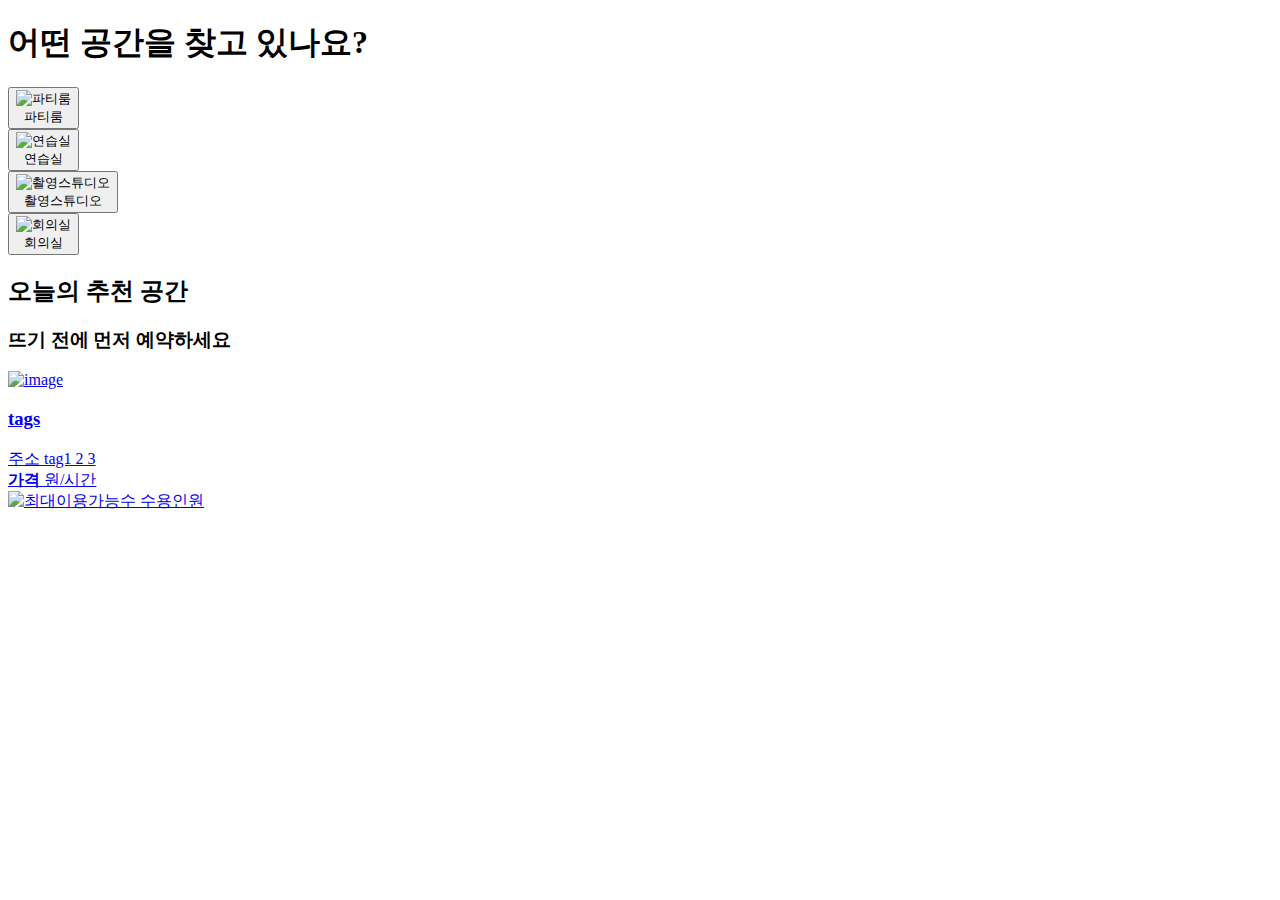
<file: src/main/resources/templates/index.html>
<!DOCTYPE html>

<html xmlns:th="http://www.thymeleaf.org"
	  xmlns:layout="http://www.ultraq.net.nz/thymeleaf/layout" >

<head>
<meta charset="UTF-8">
<link rel="stylesheet" th:href="@{/css/common.css}">
<link rel="stylesheet" th:href="@{/css/main.css}">
<link rel="stylesheet" th:href="@{/css/logjoin.css}">
	<script src="https://code.jquery.com/jquery-1.12.4.js"></script>
<title>See 공간 : 우리의 공간을 보다</title>

</head>
<body>
<script>
	$(document).ready(function() {

		console.log("loading");

		function reqListener (res) {

			const data = res.currentTarget.response;

			let list = JSON.parse(data);

			console.log(list);
			console.log(list[0]);


			let keys = Object.keys(list[0]);


			console.log(keys);


			let parent = document.querySelector('#list_today_sp');


			for(let i=0; i< list.length; i++) {

				let sp_list = document.createElement("div");
				sp_list.setAttribute("class", "sp_list");
				let img1 = document.createElement("img");
				let link = document.createElement("a");
				let name = document.createElement("span");
				let capacity = document.createElement("span");
				let address = document.createElement("span");
				let cost = document.createElement("span");
				let tags = document.createElement("span");

				for (const [key, value] of Object.entries(list[i])) {
					if(key === "spaceName") {
						name.appendChild(document.createTextNode(value.toString()));
						console.log(value);
					}

					if(key === "capacity") {
						capacity.appendChild(document.createTextNode(value.toString()));
						console.log(value);
					}

					if(key === "address1") {
						address.appendChild(document.createTextNode(value.toString()));
						console.log(value);
					}

					if(key === "cost") {
						cost.appendChild(document.createTextNode(value.toString()));
						console.log(value);
					}

					if(key === "img1") {
						// TODO : value -> img src attr 로 변경
						img1.setAttribute("alt", "이미지");
						//img1.setAttribute("th:src", "'@{"+img1+"}'");
						img1.setAttribute("th:src", "'@{/icon/party_room.jpg}'");
						//img1.appendChild(document.createTextNode(value.toString()));

						console.log(value);
					}

					if(key === "spaceId") {
						// TODO : rest api 에 id 추가 & href = /api/v1/spaces/id
						//link.setAttribute("href", "/api/v1/space/"+value.toString());
						link.setAttribute("href", "/api/v1/space/28");
						//link.appendChild(document.createTextNode(value.toString()));
						console.log(value);
					}

					if(key === "tags") {
						if(value != null)
						for(let tag in tags) {

							tags.appendChild(document.createTextNode(tag.toString()));
							console.log(value);
						}
					}

					name.setAttribute("class", "sp_tag");
				//	let padding = document.createElement("div");
				//	padding.setAttribute("class", "sp_list_img");
					sp_list.appendChild(link);
					sp_list.appendChild(img1);
					sp_list.appendChild(name);
					sp_list.appendChild(address);
					sp_list.appendChild(tags);
					sp_list.appendChild(cost);
					sp_list.appendChild(capacity);

					parent.appendChild(sp_list);

				}
			}



		}

		let oReq = new XMLHttpRequest();
		oReq.addEventListener("load", reqListener);
		oReq.open("GET", "http://localhost:8080/api/v1/spaces");
		oReq.send();


	});
</script>
<div class="wrap">
	<div th:insert="~{fragments/header :: header}"> 	</div>
	<div class="content_wrap">
	<div class="main_wrap">
		<section class="sp_type">
			<h1>어떤 공간을 찾고 있나요?</h1>
			<div class="sp_type_wrap">
				<div>
					<button class="sp_type_btn" onclick="location.href='/api/v1/spaces?type=PARTY'">
						<img alt="파티룸" th:src="@{/icon/party_room.jpg}">
						<div class="keyword">파티룸</div>
					</button>
				</div>
				<div>
					<button class="sp_type_btn" onclick="location.href='/api/v1/spaces?type=PRACTICE'">
						<img alt="연습실" th:src="@{/icon/practice_room.jpg}">
						<div class="keyword">연습실</div>
					</button>
				</div>
				<div>
					<button class="sp_type_btn" onclick="location.href='/api/v1/spaces?type=STUDIO'">
						<img alt="촬영스튜디오" th:src="@{/icon/studio.jpg}">
						<div class="keyword">촬영스튜디오</div>
					</button>
				</div>
				<div>
					<button class="sp_type_btn" onclick="location.href='/api/v1/spaces?type=CONFERENCE'">
						<img alt="회의실" th:src="@{/icon/conference_room.jpg}">
						<div class="keyword">회의실</div>
					</button>
				</div>
			</div>
		</section>
		<section class="sp_recommend">
			<h2>오늘의 추천 공간</h2>
			<h3>뜨기 전에 먼저 예약하세요</h3>
			<div class="list_today_sp" id="list_today_sp">

				<div class="sp_list">
				<a href="/api/v1/space/31">
					<div class="sp_list_img">
						<img id ="sp_img" th:src="@{/icon/party_room.jpg}" alt="image">
					</div>
					<div class="sp_info">
						<h3 class="sp_info_tit"></h3>
						<div class="sp_tags">
							<h3> tags </h3>
							<span class="tag_area_name">주소 </span>
							<span>tag1 2 3</span>
						</div>
						<div class="sp_info_price_hour">
							<strong class="price">가격</strong>
							<span class="txt_unit">원/시간</span>
						</div>
						<div class="info_maxUser">
							<img alt="최대이용가능수" th:src="@{/static/icon/user.jpg}" />
							<span>수용인원</span>
						</div>
					</div>
				</a>
				</div>

			</div>
		</section>
	</div>

</div>
	<div th:insert="~{fragments/footer :: footer}"> 	</div>

</div>

</body>
</html>
</file>
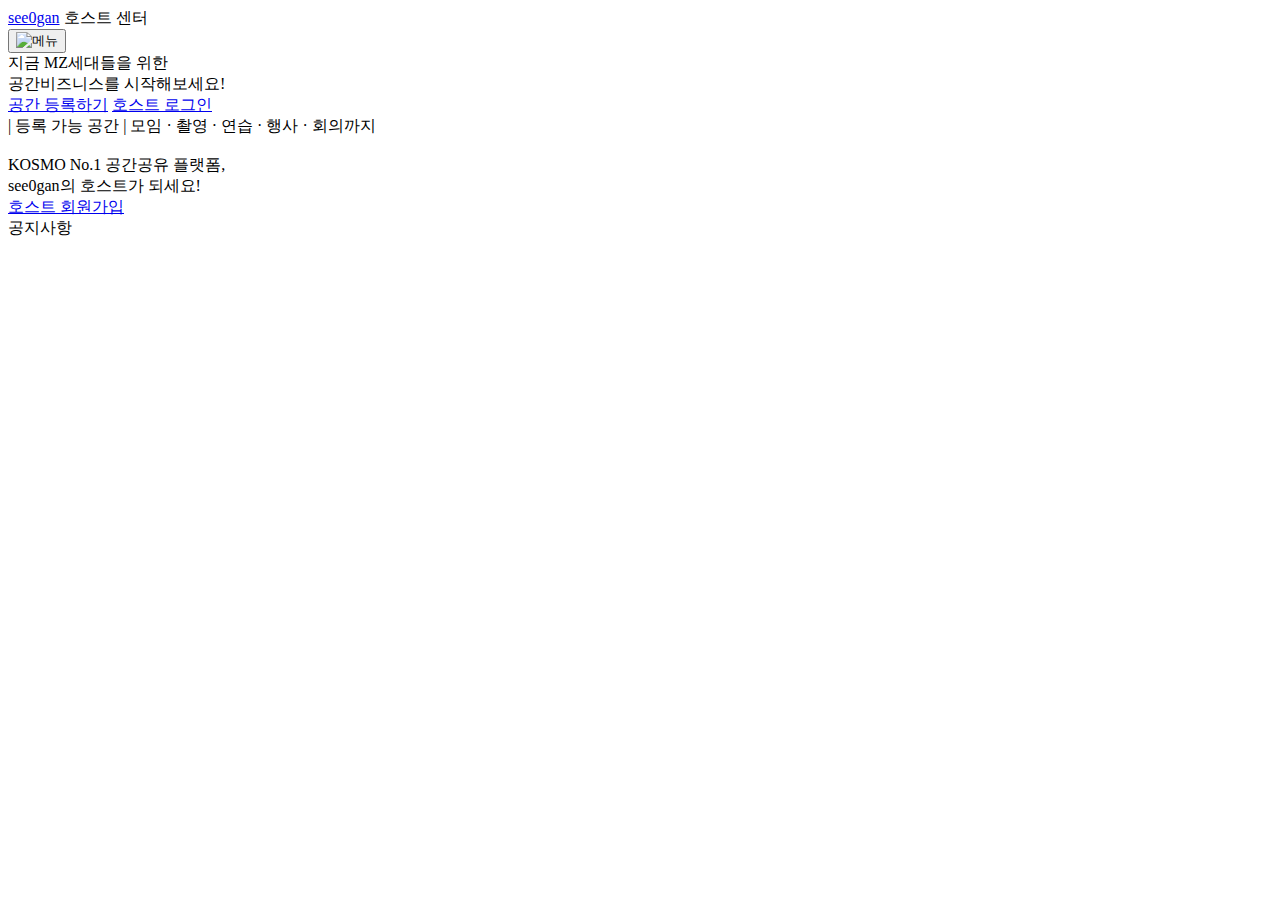
<file: src/main/resources/templates/hostCenter.html>
<!DOCTYPE html>
<html>
<head>
<meta charset="UTF-8">
	<link rel="stylesheet" th:href="@{/css/common.css}">
	<link rel="stylesheet" th:href="@{/css/main.css}">
	<link rel="stylesheet" th:href="@{/css/hostcenter.css}">
	<script src="https://code.jquery.com/jquery-1.12.4.js"></script>

<title>호스트 센터</title>
</head>
<body>
<div class="wrap">
<header class="header">
	<div class="subheader_wrap">
		<div class="header_logo hostcenter_logo">
			<a href="/index">see0gan</a>
			<span>호스트 센터</span>
		</div>
		<button class="btn_menu" onclick="location.href='/userprofile'">
			<img id="icon_menu" alt="메뉴" th:src="@{/icon/menu_bar_y.png}" width="24">
		</button>
	</div> 
</header>
<div class="content_wrap">
	<section class="host_section" id="host_section1">
		<div class="host_main_txt">지금 MZ세대들을 위한 <br> 공간비즈니스를 시작해보세요!</div>
		<div>
			<a href="/space/registration/basicInfoForm" class="hostc_btn">공간 등록하기</a>
			<a href="/login" class="hostc_btn">호스트 로그인</a>
		</div>
		<div class="host_sub_txt">
			<span class="text-title">| 등록 가능 공간 |</span>
			<span class="text-content"> 모임 · 촬영  · 연습 · 행사 · 회의까지</span>
		</div>
	<img th:src="@{/icon/hostcenter_main.jpg}" width="400px">
	</section>
	<section class="host_section" id="host_section2">
		<div class="text">
			<div>KOSMO No.1 공간공유 플랫폼,</div>
			<div>see0gan의 호스트가 되세요!</div>
		</div>
		<div id="hostjoin_btn">
			<a href="/join" class="hostc_btn">호스트 회원가입</a>
		</div>
	</section>
	<section class="host_section" id="host_section3">
		<div class="title">공지사항</div>

	</section>
	
</div>
	<div th:insert="~{fragments/footer :: footer}"> 	</div>
</div>
</body>
</html>
</file>
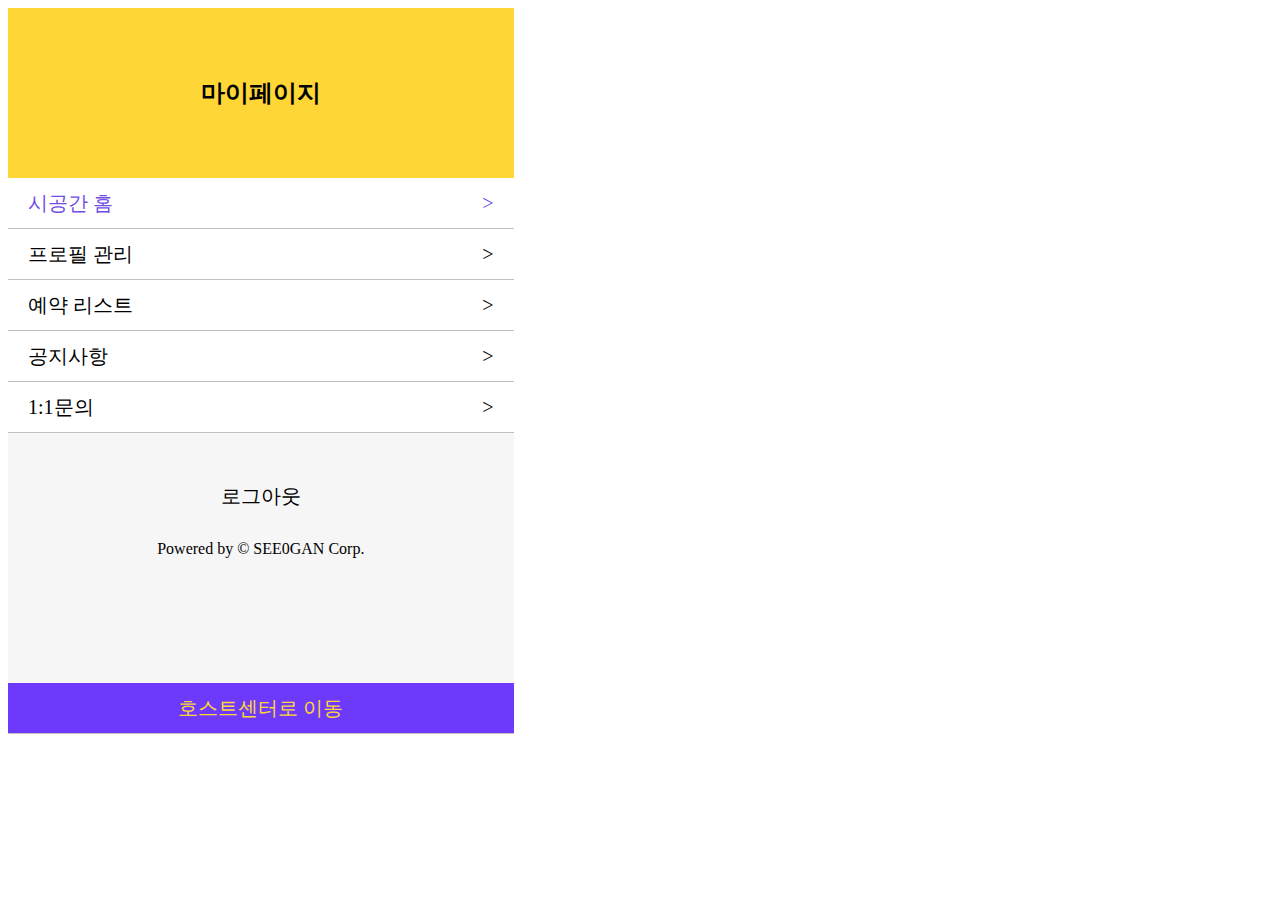
<file: src/main/resources/templates/navbar.html>
<!DOCTYPE html>
<html>
<head>
<meta charset="UTF-8">
<title>My Page</title>

<style type="text/css">
a {
	color: inherit;
	text-decoration: none;
}

body {
	font-weight: 500;
}

.wrapper {
	display: flex;
	text-align: center;
}

.mp_body {
	background-color: white;
	width: 40%;
}

.mp_blank {
	width: 60%;
}

.mp_title {
	background-color: #fed636;
	height: 170px;
	display: flex;
	align-items: center;
	justify-content: center;
}

.mp_list {
	height: 50px;
	font-size: 20px;
	border-bottom: 1px solid;
	border-color: silver;
	display: flex;
	align-items: center;
	justify-content: space-between;
	padding-left: 20px;
	padding-right: 20px;
}

.blue {
	display: flex;
	justify-content: center;
	background-color: #6d3afb;
	color: #fed636;
}

.bottom {
	height: 200px;
	background-color: #f6f6f6;
	align-items: flex-start;
	padding-top: 50px;
	text-align: center;
}

.log_out{
	font-size: 20px;
	margin-bottom: 30px;
}

.home{
	color: #704de5;
}
</style>
</head>
<body>
	<div class="header_wrapper">
		<div th:insert="~{fragments/header :: header}"> 	</div>
	</div>
	<div class="wrapper">
		<div class="mp_body">
			<div class="mp_title">
				<h2>마이페이지</h2>
			</div>
			<div class="mp_list home" onclick="location.href='main.jsp'" style="cursor: pointer;">
				<span>시공간 홈</span><span>></span>
			</div>
			<div class="mp_list" onclick="location.href='myinfo.sgg'" style="cursor: pointer;">
				<span>프로필 관리</span><span>></span>
			</div>
			<div class="mp_list" onclick="location.href='/booking/bookHisSelect.sgg'" style="cursor: pointer;">
				<span>예약 리스트</span><span>></span>
			</div>
			<div class="mp_list" onclick="location.href='noticeSelectAllPage.sgg'" style="cursor: pointer;">
				<span>공지사항</span><span>></span>
			</div>
			<div class="mp_list" onclick="location.href='oneSelectAllU.sgg?onemnum=<%=mnum%>'" style="cursor: pointer;">
				<span>1:1문의</span><span>></span>
			</div>
			<div class="bottom">
				<div class="log_out" style="cursor: pointer;">
					<a href="logOut.sgg">로그아웃</a>
				</div>
				<div>Powered by © SEE0GAN Corp.</div>
			</div>
			<div class="mp_list blue" style="cursor: pointer;">
				<a href="/host/hostCenter.sgg">호스트센터로 이동</a>
			</div>
		</div>
		<div class="mp_blank"></div>
		<div th:insert="~{fragments/footer :: footer}"> 	</div>
	</div>
</body>
</html>
</file>
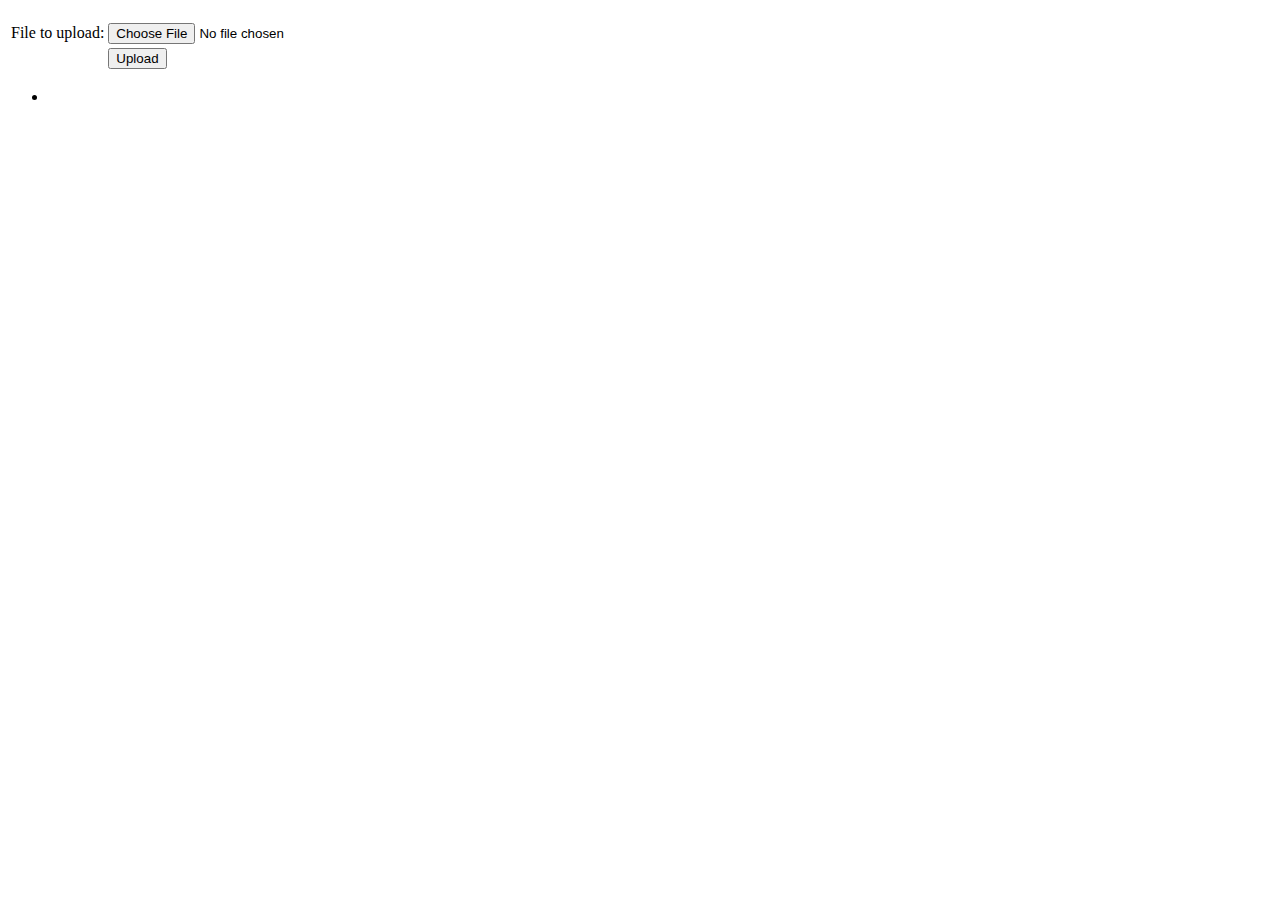
<file: src/main/resources/templates/uploadForm.html>
<!DOCTYPE html>
<html xmlns:th="https://www.thymeleaf.org">
<body>

	<div th:if="${message}">
		<h2 th:text="${message}"/>
	</div>

	<div>
		<form method="POST" enctype="multipart/form-data" action="/">
			<table>
				<tr><td>File to upload:</td><td><input type="file" name="file" /></td></tr>
				<tr><td></td><td><input type="submit" value="Upload" /></td></tr>
			</table>
		</form>
	</div>

	<div>
		<ul>
			<li th:each="file : ${files}">
				<a th:href="${file}" th:text="${file}" />
			</li>
		</ul>
	</div>

</body>
</html>
</file>
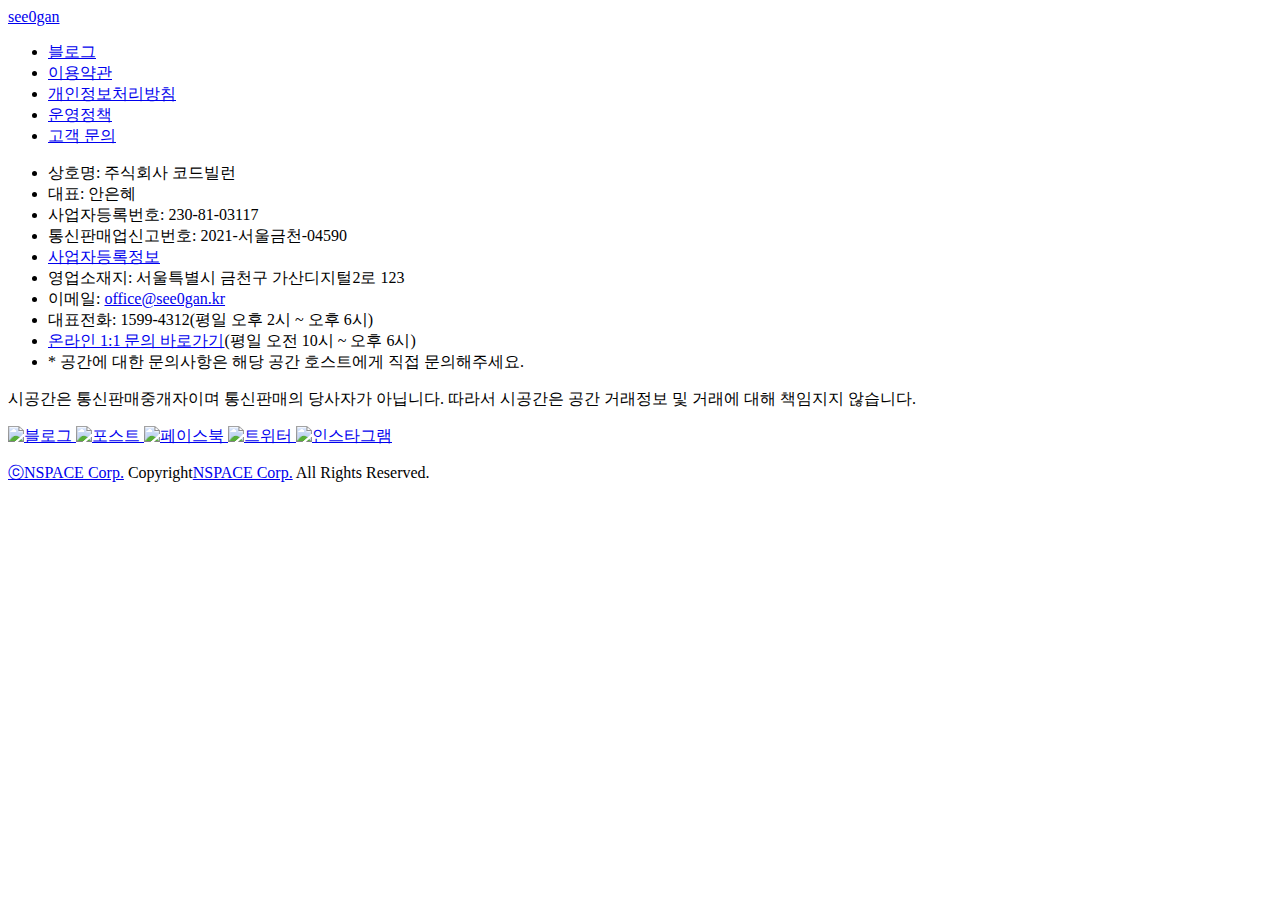
<file: src/main/resources/templates/fragments/footer.html>
<!DOCTYPE html>
<html>
<head>
<meta charset="UTF-8">
<title>footer</title>
</head>
<body>
<footer th:fragment="footer">
<div class="footer_wrap">
<div class="footer_width">
	<div class="top_area">
		<a href="#" class="footer_logo">
			<span class="footer_logo">see0gan</span>
		</a> 
		<ul class="bar_list link_info">
			<li><a href="https://blog.naver.com/spacecloud" title="새창열림" target="_blank">블로그</a></li> 
			<li><a href="/agreement" class="">이용약관</a></li> 
			<li><a href="/policyPerson" class="">개인정보처리방침</a></li> 
			<li><a href="/policyOperate" class="">운영정책</a></li> 
			<li><a href="javascript:;" title="새창열림">고객 문의</a></li>
		</ul> 
	</div> 
	<div class="bottom_area">
		<ul class="bar_list company_info">
			<li class="first">상호명: 주식회사 코드빌런</li>
			<li>대표: 안은혜</li> <li>사업자등록번호: 230-81-03117</li> 
			<li>통신판매업신고번호: 2021-서울금천-04590</li> 
			<li class="business_info">
				<a href="http://www.ftc.go.kr/www/bizCommView.do?key=232&amp;apv_perm_no=2018301013030200778&amp;pageUnit=10&amp;searchCnd=wrkr_no&amp;searchKrwd=2308103117&amp;pageIndex=1" target="_blank" title="새창열림">사업자등록정보</a></li> 
			<li>영업소재지: 서울특별시 금천구 가산디지털2로 123</li> 
			<li>이메일:
          		<a href="mailto:office@spacecloud.kr">office@see0gan.kr</a></li> 
          	<li>대표전화: 1599-4312(평일 오후 2시 ~ 오후 6시)</li> 
          	<li><a href="javascript:;" title="새창열림" class="link">온라인 1:1 문의 바로가기</a>(평일 오전 10시 ~ 오후 6시)</li> 
          	<li class="first">* 공간에 대한 문의사항은 해당 공간 호스트에게 직접 문의해주세요.</li>
		</ul> 
          	<p class="p_caution">시공간은 통신판매중개자이며 통신판매의 당사자가 아닙니다. 따라서 시공간은 공간 거래정보 및 거래에 대해 책임지지 않습니다.</p></div> 
          	<div class="policy_area">
          		<div class="sns_list">
          			<a href="http://blog.naver.com/spacecloud" title="새창열림" target="_blank" class="sp_icon ico_blog">
          				<img alt="블로그" th:src="@{/icon/blog.jpg}">
          			</a> 
          			<a href="http://post.naver.com/spacecloud" title="새창열림" target="_blank" class="sp_icon ico_post">
          				<img alt="포스트" th:src="@{/icon/post.jpg}">
          			</a> 
          			<a href="https://www.facebook.com/spaceclouding" title="새창열림" target="_blank" class="sp_icon ico_facebook">
          				<img alt="페이스북" th:src="@{/icon/facebook.jpg}">
          			</a> 
          			<a href="https://twitter.com/spacecloud_kr" title="새창열림" target="_blank" class="sp_icon ico_twitter">
          				<img alt="트위터" th:src="@{/icon/twitter.jpg}">
          			</a> 
          			<a href="https://www.instagram.com/spacecloud.kr" title="새창열림" target="_blank" class="sp_icon ico_instagram">
          				<img alt="인스타그램" th:src="@{/icon/instagram.jpg}">
          			</a>
          		</div> 
          	</div> 
          	<p class="copyright">
          		<a href="http://www.nspace.co/" target="_blank" title="새창열림" class="copy_mobile">ⓒNSPACE Corp.</a> 
          		<span class="copy_pc">Copyright<a href="http://www.nspace.co/" target="_blank" title="새창열림">NSPACE Corp.</a> All Rights Reserved.</span>
          	</p>
</div>
</div>
</footer>
</body>
</html>
</file>
